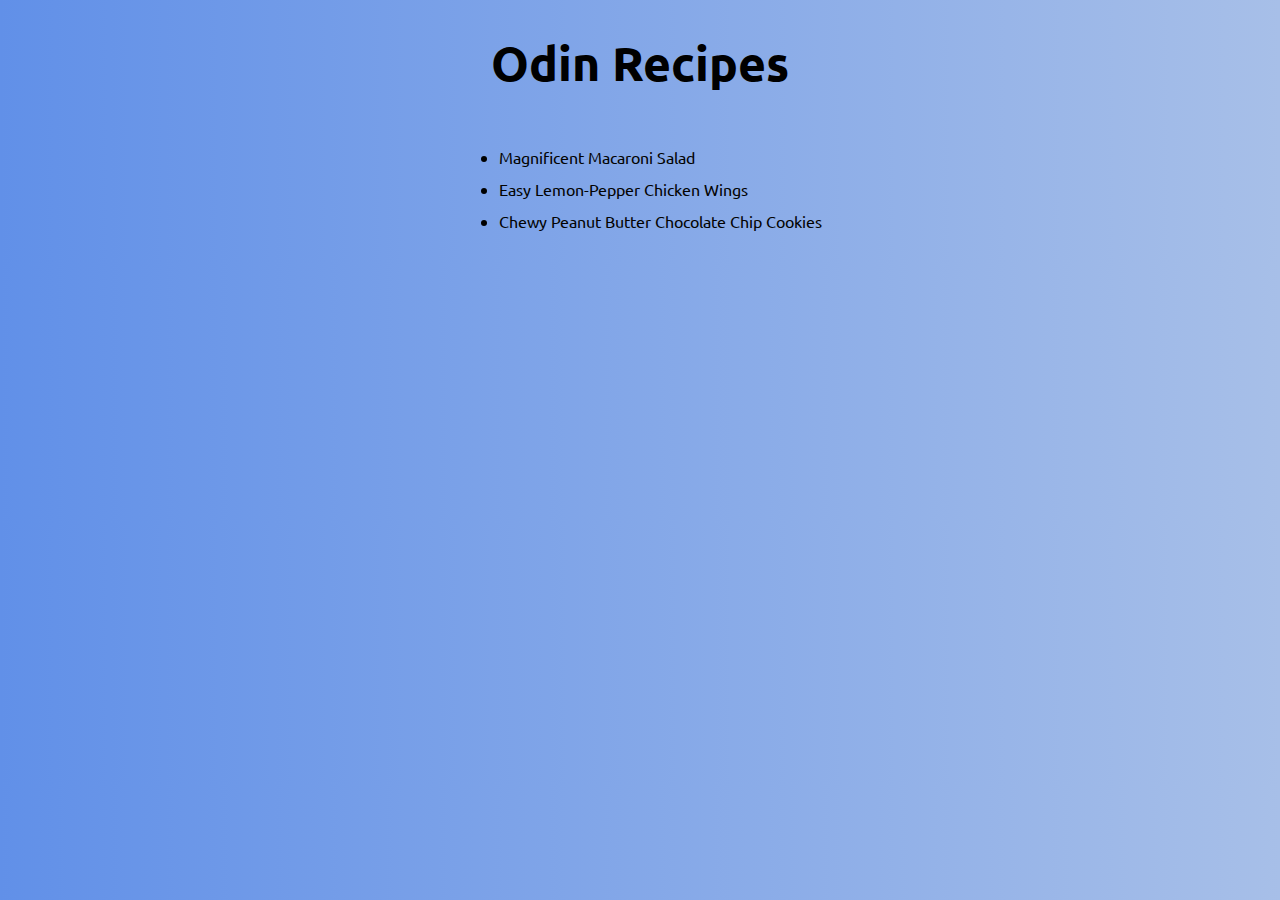
<file: index.html>
<!DOCTYPE html>
    <html lang="en">
    <head>
        <meta charset="UTF-8">
        <meta http-equiv="X-UA-Compatible" content="IE=edge">
        <meta name="viewport" content="width=device-width, initial-scale=1.0">
        <link href="https://fonts.googleapis.com/css2?family=Ubuntu:ital,wght@0,300;0,500;1,300&display=swap" rel="stylesheet">
        <link rel="stylesheet" href="./styles/index.css">
        <title>Home | Odin Recipes</title>
    </head>
    <body>
        <div class="container">
            <h1 id="main-heading">Odin Recipes</h1>
            <ul id="link-list">
                <li><a href="../odin-recipes/recipes/macaroni.html">Magnificent Macaroni Salad</a></li>
                <li><a href="../odin-recipes/recipes/wings.html">Easy Lemon-Pepper Chicken Wings</a></li>
                <li><a href="../odin-recipes/recipes/cookies.html">Chewy Peanut Butter Chocolate Chip Cookies</a></li>
            </ul>
        </div>
    </body>
</html>
</file>
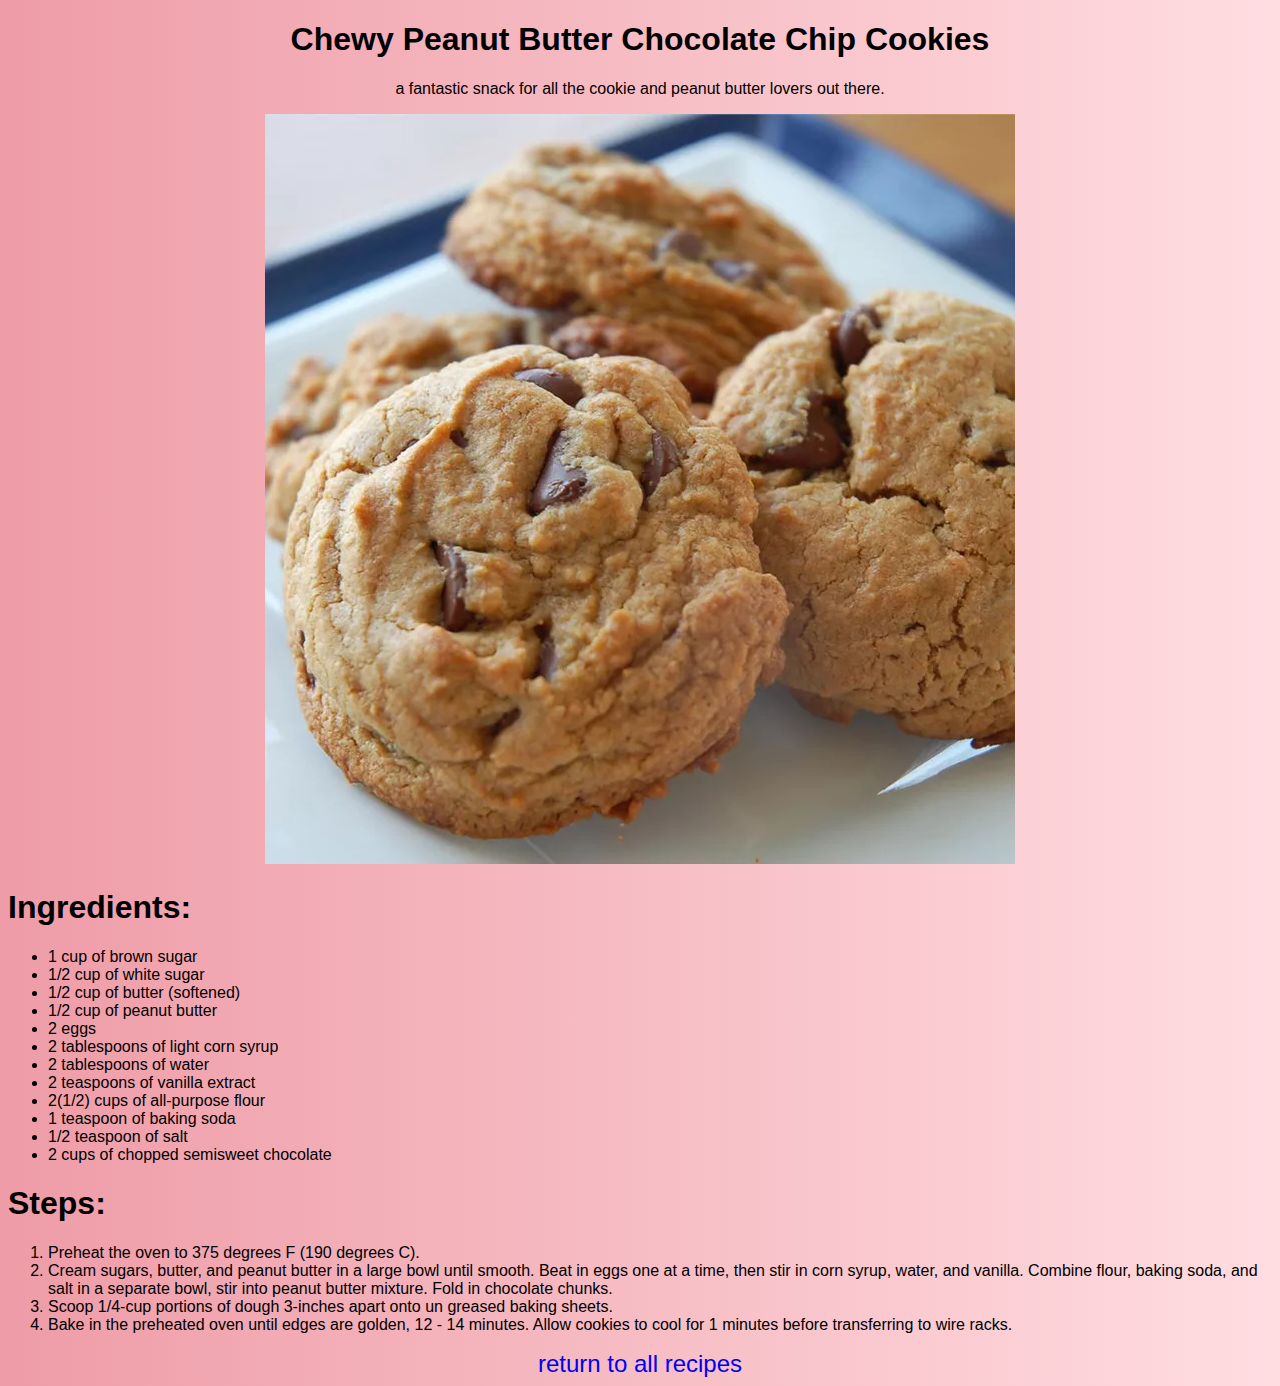
<file: recipes/cookies.html>
<!DOCTYPE html>
    <html lang="en">
    <head>
        <meta charset="UTF-8">
        <meta http-equiv="X-UA-Compatible" content="IE=edge">
        <meta name="viewport" content="width=device-width, initial-scale=1.0">
        <link rel="stylesheet" href="../styles/default.css">
        <title>Recipe | Cookies</title>
    </head>

    <body style="background: linear-gradient(to right, #ee9ca7, #ffdde1);">
        <div class="container">
            <div class="center">
                <h1>Chewy Peanut Butter Chocolate Chip Cookies</h1>
                <p>a fantastic snack for all the cookie and peanut butter lovers out there.</p>
                <img src="../recipes/img/cookies.webp" alt="cookies">
            </div>

            <h1>Ingredients:</h1>

            <ul>
                <li>1 cup of brown sugar</li>
                <li>1/2 cup of white sugar</li>
                <li>1/2 cup of butter (softened)</li>
                <li>1/2 cup of peanut butter</li>
                <li>2 eggs</li>
                <li>2 tablespoons of light corn syrup</li>
                <li>2 tablespoons of water</li>
                <li>2 teaspoons of vanilla extract</li>
                <li>2(1/2) cups of all-purpose flour</li>
                <li>1 teaspoon of baking soda</li>
                <li>1/2 teaspoon of salt</li>
                <li>2 cups of chopped semisweet chocolate</li>
            </ul>

            <h1>Steps:</h1>

            <ol>
                <li>Preheat the oven to 375 degrees F (190 degrees C).</li>
                <li>
                    Cream sugars, butter, and peanut butter in a large bowl until smooth. Beat in 
                    eggs one at a time, then stir in corn syrup, water, and vanilla. Combine flour, 
                    baking soda, and salt in a separate bowl, stir into peanut butter mixture. Fold in  
                    chocolate chunks.
                </li>
                <li>Scoop 1/4-cup portions of dough 3-inches apart onto un greased baking sheets.</li>
                <li>
                    Bake in the preheated oven until edges are golden, 12 - 14 minutes. Allow cookies to
                    cool for 1 minutes before transferring to wire racks.
                </li>
            </ol>
        </div>
        <a href="/odin-recipes/index.html" class="link">return to all recipes</a>
    </body>
</html>
</file>
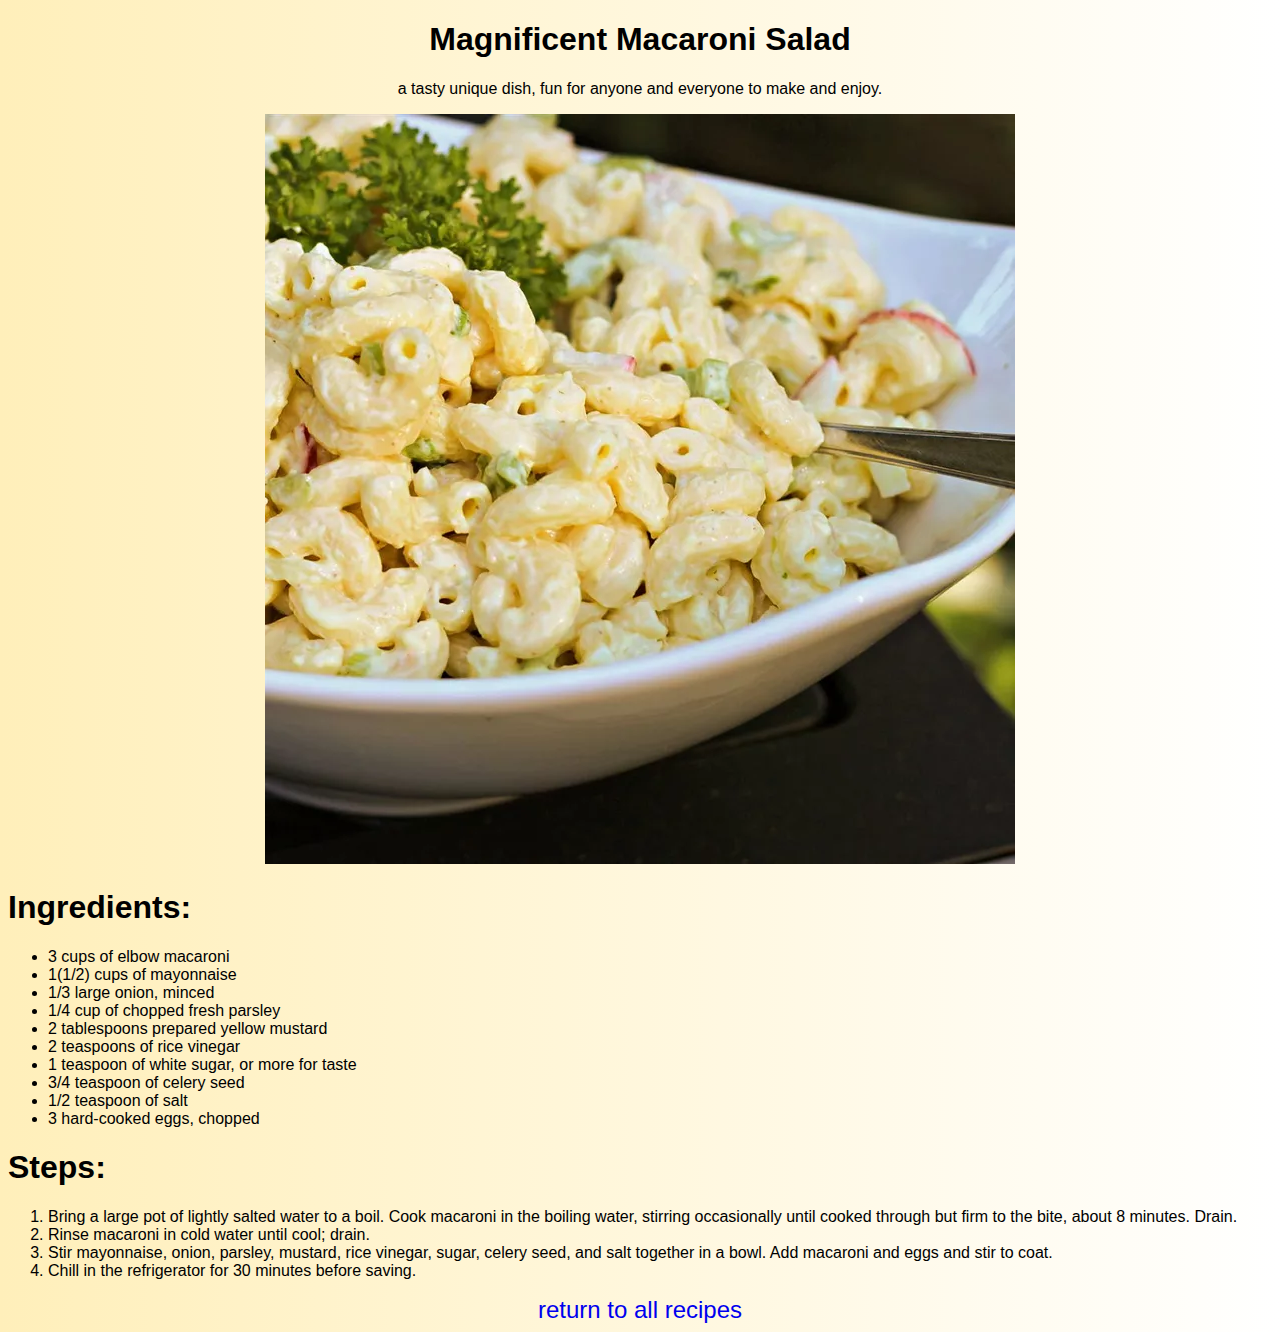
<file: recipes/macaroni.html>
<!DOCTYPE html>
    <html lang="en">
    <head>
        <meta charset="UTF-8">
        <meta http-equiv="X-UA-Compatible" content="IE=edge">
        <meta name="viewport" content="width=device-width, initial-scale=1.0">
        <link rel="stylesheet" href="../styles/default.css">
        <title>Macaroni</title>
    </head>

    <body style="background: linear-gradient(to right, #ffefba, #ffffff);">
        <div class="container">
            <div class="center">
                <h1>Magnificent Macaroni Salad</h1> 
                <p>a tasty unique dish, fun for anyone and everyone to make and enjoy.</p>
                <img src="./img/macaroni-recipe.webp" alt="macaroni-salad">
            </div>

            <h1>Ingredients:</h1>
            
            <ul>
                <li>3 cups of elbow macaroni</li>
                <li>1(1/2) cups of mayonnaise</li>
                <li>1/3 large onion, minced</li>
                <li>1/4 cup of chopped fresh parsley</li>
                <li>2 tablespoons prepared yellow mustard</li>
                <li>2 teaspoons of rice vinegar</li>
                <li>1 teaspoon of white sugar, or more for taste</li>
                <li>3/4 teaspoon of celery seed</li>
                <li>1/2 teaspoon of salt</li>
                <li>3 hard-cooked eggs, chopped</li>
            </ul>

            <h1>Steps:</h1>

            <ol>
                <li>
                    Bring a large pot of lightly salted water to a boil. Cook macaroni in the boiling water,
                    stirring occasionally until cooked through but firm to the bite, about 8 minutes. Drain.
                </li>
                <li>Rinse macaroni in cold water until cool; drain.</li>
                <li>
                    Stir mayonnaise, onion, parsley, mustard, rice vinegar, sugar, celery seed, and 
                    salt together in a bowl. Add macaroni and eggs and stir to coat.
                </li>
                <li>Chill in the refrigerator for 30 minutes before saving.</li>
            </ol>
        </div>

       <a href="/odin-recipes/index.html" class="link">return to all recipes</a>
    </body>
</html>
</file>
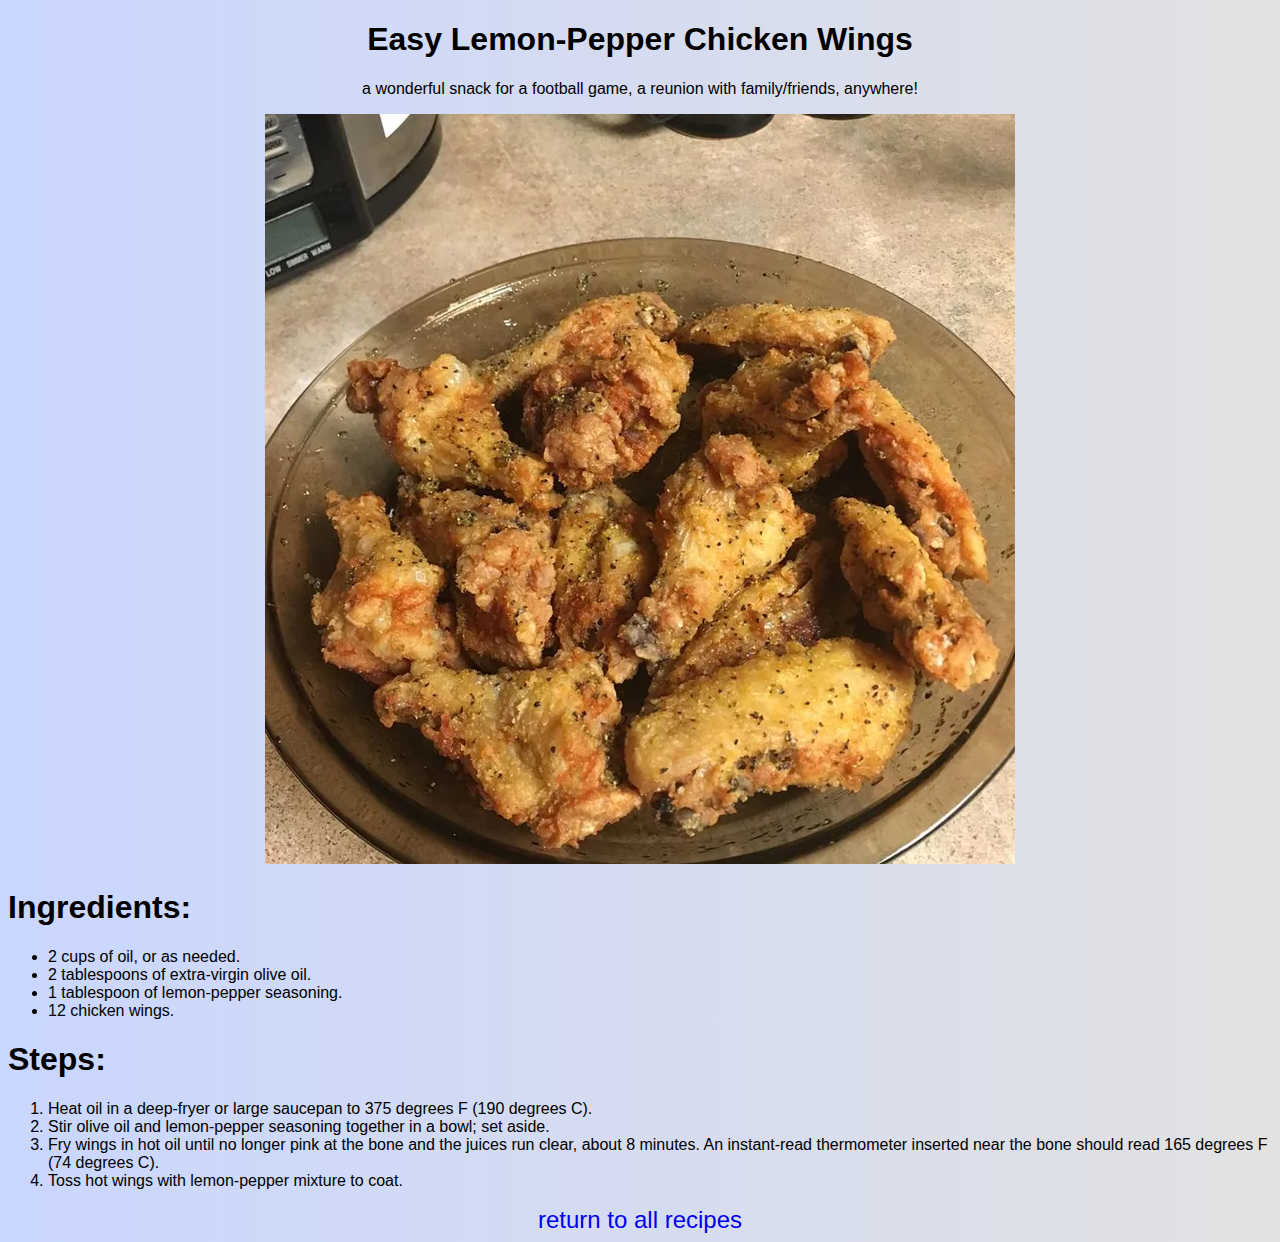
<file: recipes/wings.html>
<!DOCTYPE html>
    <html lang="en">
    <head>
        <meta charset="UTF-8">
        <meta http-equiv="X-UA-Compatible" content="IE=edge">
        <meta name="viewport" content="width=device-width, initial-scale=1.0">
        <link rel="stylesheet" href="../styles/default.css">
        <title>Recipe | Wings</title>
    </head>

    <body style="background: linear-gradient(to right, #c9d6ff, #e2e2e2);">
        <div class="container">
            <div class="center">
                <h1>Easy Lemon-Pepper Chicken Wings</h1>
                <p>a wonderful snack for a football game, a reunion with family/friends, anywhere!</p>
                <img src="../recipes/img/wings.webp" alt="chicken-wings">
            </div>

            <h1>Ingredients:</h1>

            <ul>
                <li>2 cups of oil, or as needed.</li>
                <li>2 tablespoons of extra-virgin olive oil.</li>
                <li>1 tablespoon of lemon-pepper seasoning.</li>
                <li>12 chicken wings.</li>
            </ul>

            <h1>Steps:</h1>
            <ol>
                <li>Heat oil in a deep-fryer or large saucepan to 375 degrees F (190 degrees C).</li>
                <li>Stir olive oil and lemon-pepper seasoning together in a bowl; set aside.</li>
                <li>
                    Fry wings in hot oil until no longer pink at the bone and the juices run clear,
                    about 8 minutes. An instant-read thermometer inserted near the bone should read 
                    165 degrees F (74 degrees C).
                </li>
                <li>Toss hot wings with lemon-pepper mixture to coat.</li>
            </ol>
        </div>

        <a href="/odin-recipes/index.html" class="link">return to all recipes</a>
    </body>
</html>
</file>
<file: styles/index.css>
* {
    font-family: 'Ubuntu', sans-serif;
}

body {
    background: linear-gradient(to right, #6190e8, #a7bfe8);
}

.container {
    text-decoration: none;
    text-align: center;
}

#link-list {
    display: inline-block;
    text-align: left;
}

#main-heading {
    font-size: xxx-large;
}

ul > li > a {
    text-decoration: none;
    display: inline-block;
    position: relative;
    color: #030302;
    line-height: 2;
}

ul > li > a:after {
    content: '';
    position: absolute;
    width: 100%;
    transform: scaleX(0);
    height: 2px;
    bottom: 0;
    left: 0;
    background-color: #f3f3f3;
    transform-origin: bottom right;
    transition: transform 0.25s ease-out;
}

ul > li > a:hover:after {
    transform: scaleX(1);
    transform-origin: bottom left;
}
</file>
<file: styles/default.css>
* {
    font-family: 'Ubuntu', sans-serif;
}

body {
    background: linear-gradient(to right, #6190e8, #a7bfe8);
}

.container  > .center {
    text-align: center;
}

.link {
    display: table;
    margin: 0 auto;
    text-decoration: none;
    font-size: x-large;
}

.link:hover {
    transition: 0.3s;
    color: gold;
}
</file>
